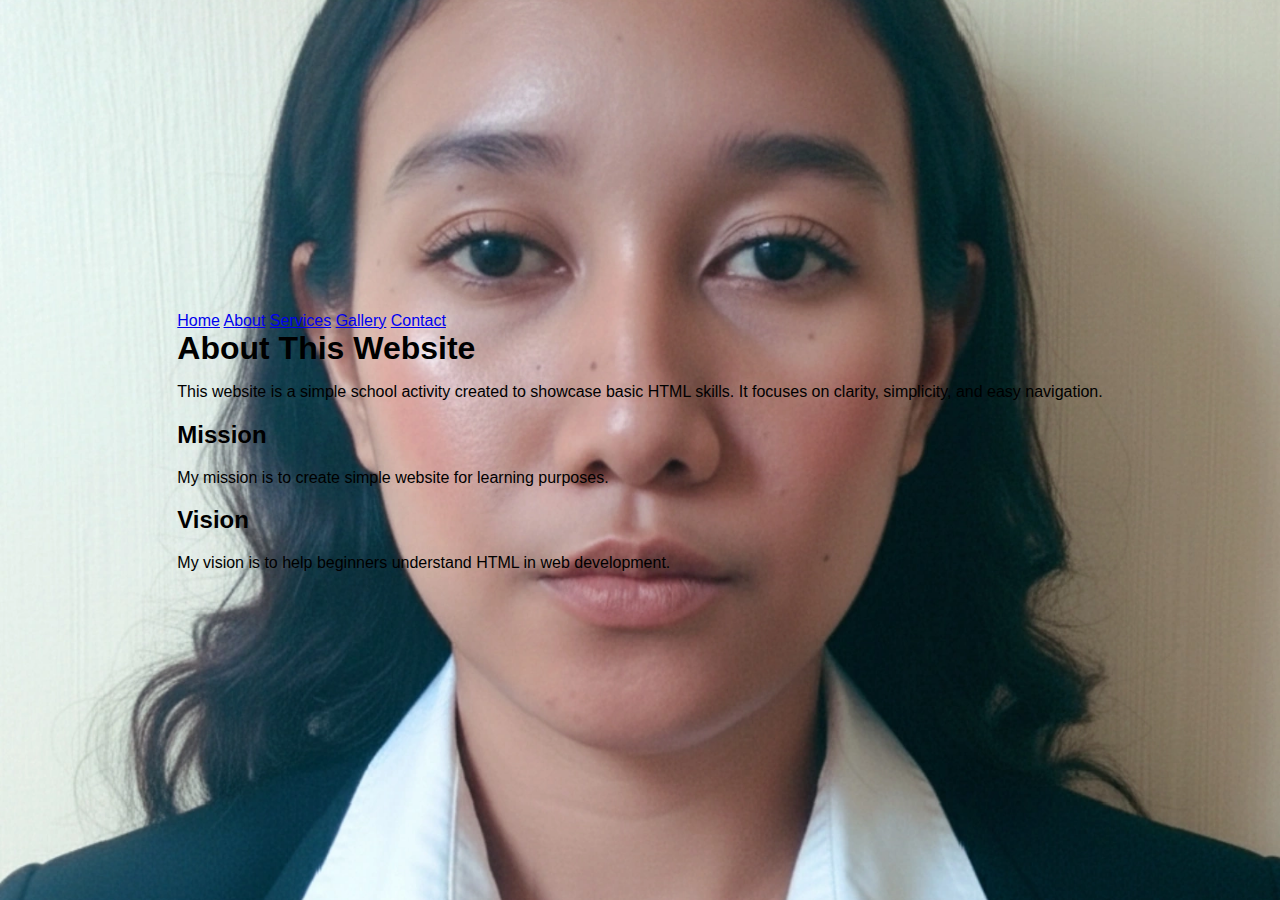
<file: about.html>
<!DOCTYPE html>
<html lang="en">
<head>
  <meta charset="UTF-8">
  <title>About - Seth's Mini Website </title>
  <link rel="stylesheet" href="styles.css">
</head>
<body>

<div class="page">

<nav>
    <a href="index.html">Home</a> 
    <a href="about.html">About</a> 
    <a href="services.html">Services</a> 
    <a href="gallery.html">Gallery</a> 
    <a href="contact.html">Contact</a>
  </nav>

  <header>
  <h1>About This Website</h1>
  </header>
  
  <section>
  <p>
    This website is a simple school activity created to showcase basic HTML skills.
    It focuses on clarity, simplicity, and easy navigation.
  </p>
  </section>
  

  <section>
  <h2>Mission</h2>
  <p>
    My mission is to create simple website for learning purposes.
  </p>
  </section>
  
<section>
  <h2>Vision</h2>
  <p>
    My vision is to help beginners understand HTML in web development.
  </p>
  </section>

  
  
  
</div>
</body>
</html>
</file>
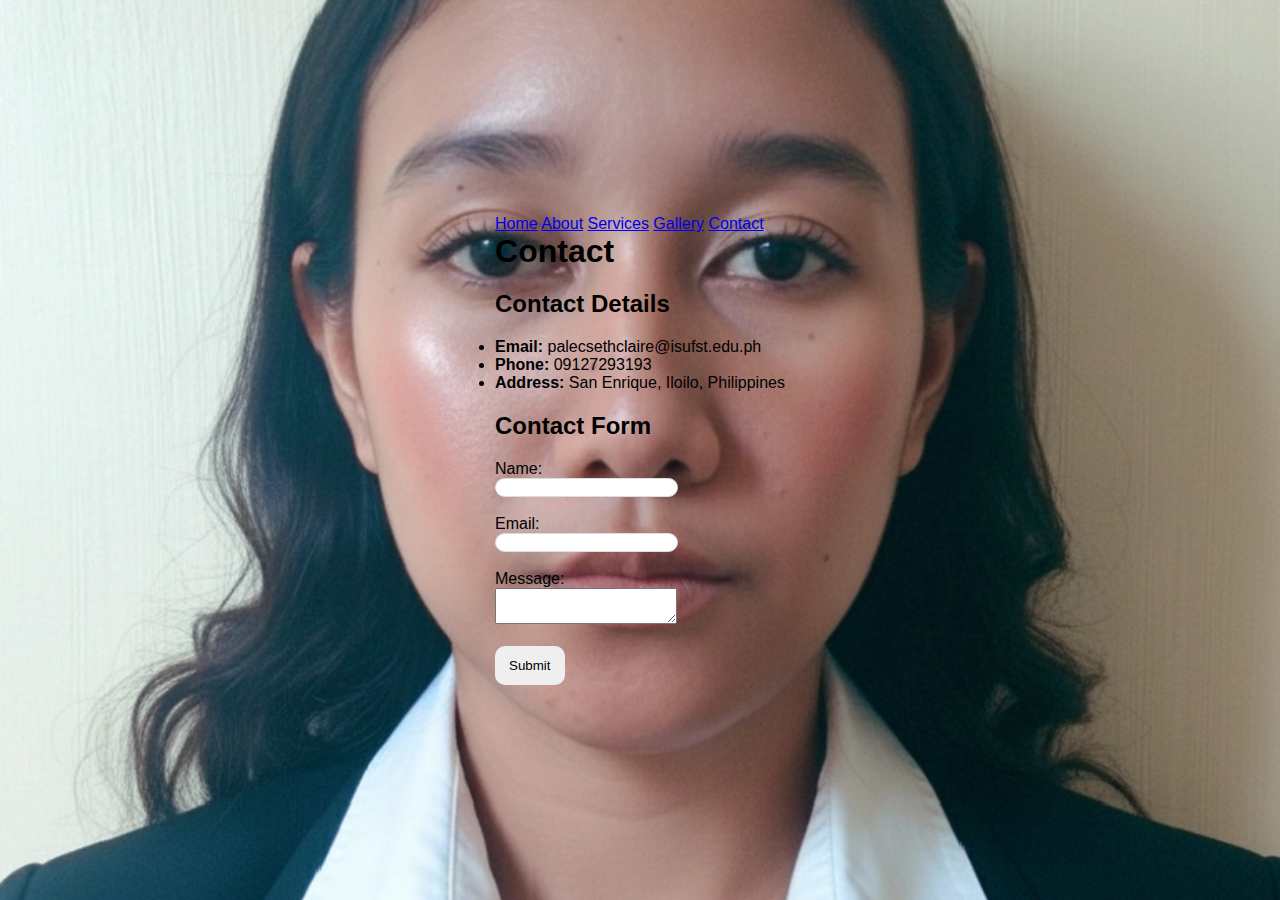
<file: contact.html>
<!DOCTYPE html>
<html lang="en">
<head>
  <meta charset="UTF-8">
  <title>Contact</title>
  <link rel="stylesheet" href="styles.css">
</head>
<body>

<div class="page">

<nav>
    <a href="index.html">Home</a> 
    <a href="about.html">About</a> 
    <a href="services.html">Services</a> 
    <a href="gallery.html">Gallery</a> 
    <a href="contact.html">Contact</a>
  </nav>
  

  <header>
  <h1>Contact </h1>
  </header>
  
  
<section>
  <h2>Contact Details</h2>
  <li><strong>Email: </strong>  palecsethclaire@isufst.edu.ph</li>
  <li><strong>Phone: </strong>  09127293193</li>
  <li><strong>Address: </strong> San Enrique, Iloilo, Philippines</li>
 </section>
 
 
 <section>
  <h2>Contact Form</h2>
  <form>
    <label>Name:</label><br>
    <input type="text"><br><br>

    <label>Email:</label><br>
    <input type="email"><br><br>

    <label>Message:</label><br>
    <textarea></textarea><br><br>

    <button type="submit">Submit</button>
  </form>
  </section>
  
  
</div>
</body>
</html>
</file>
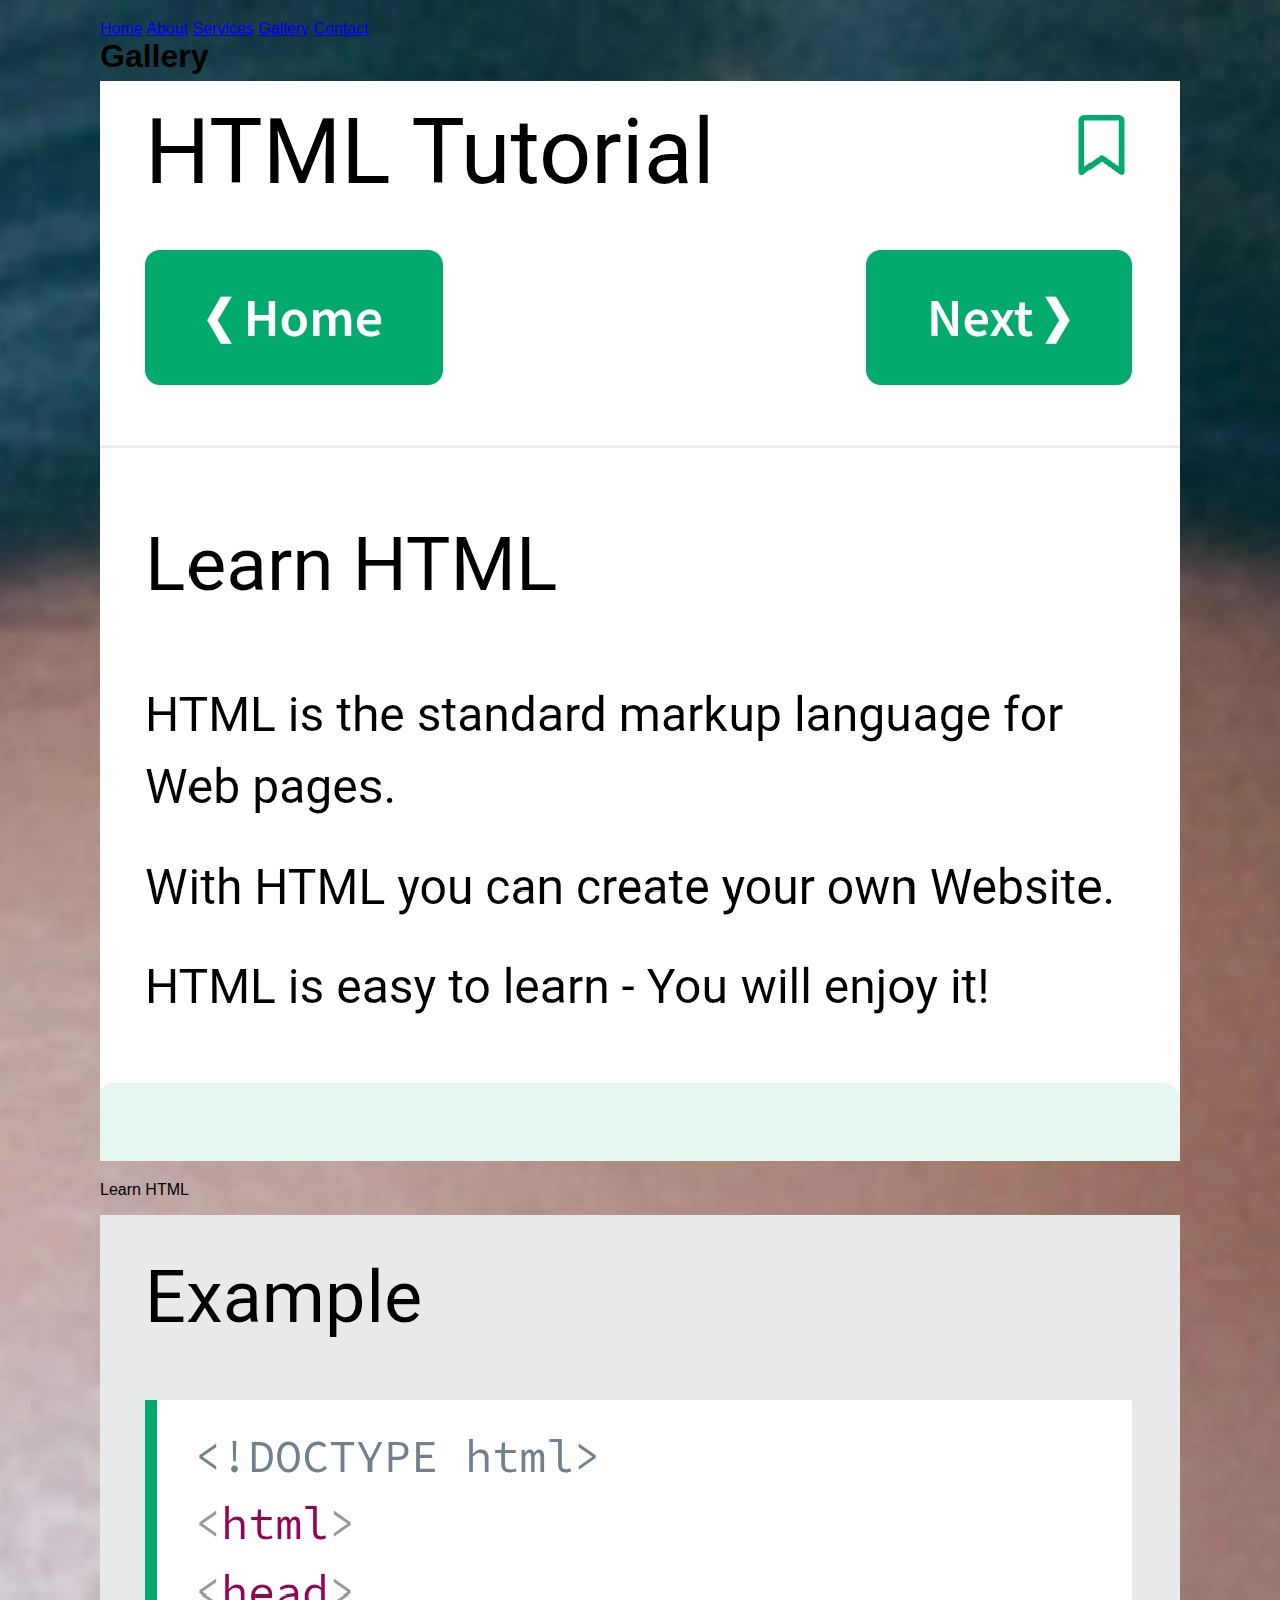
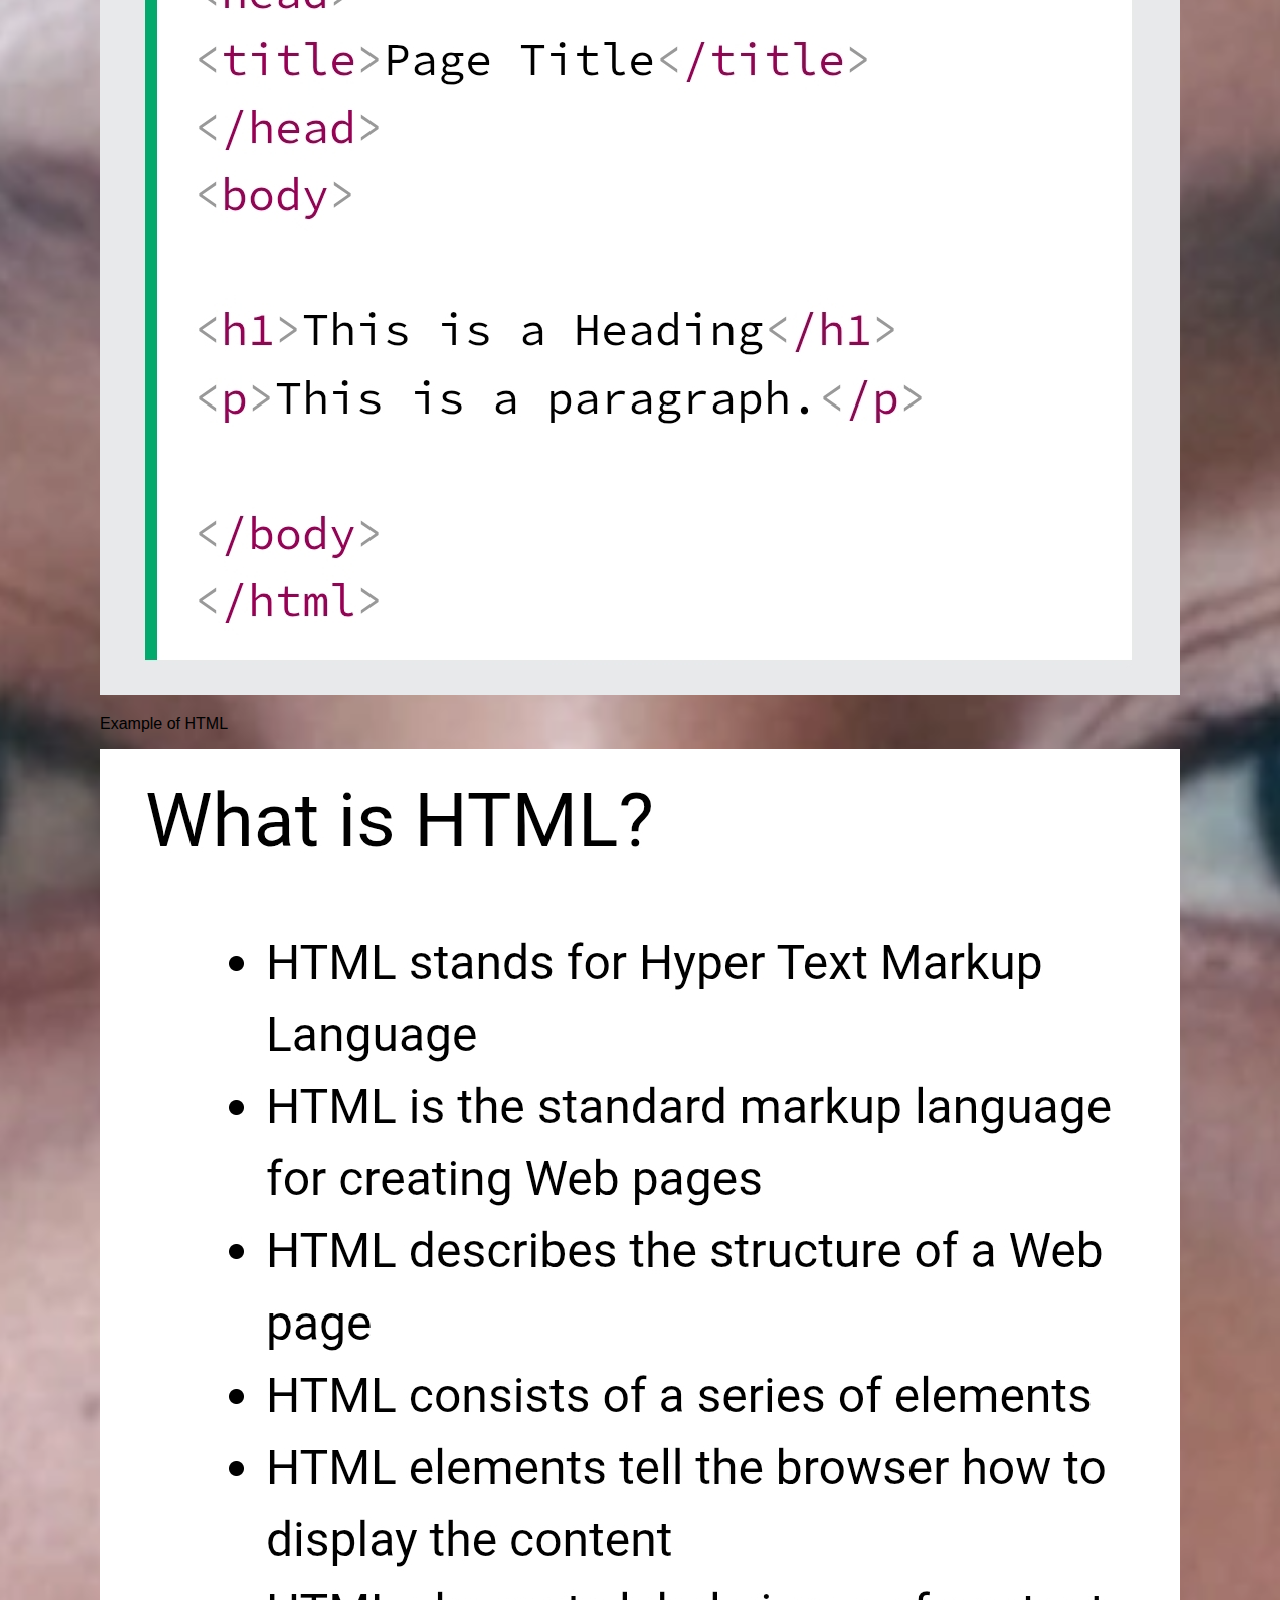
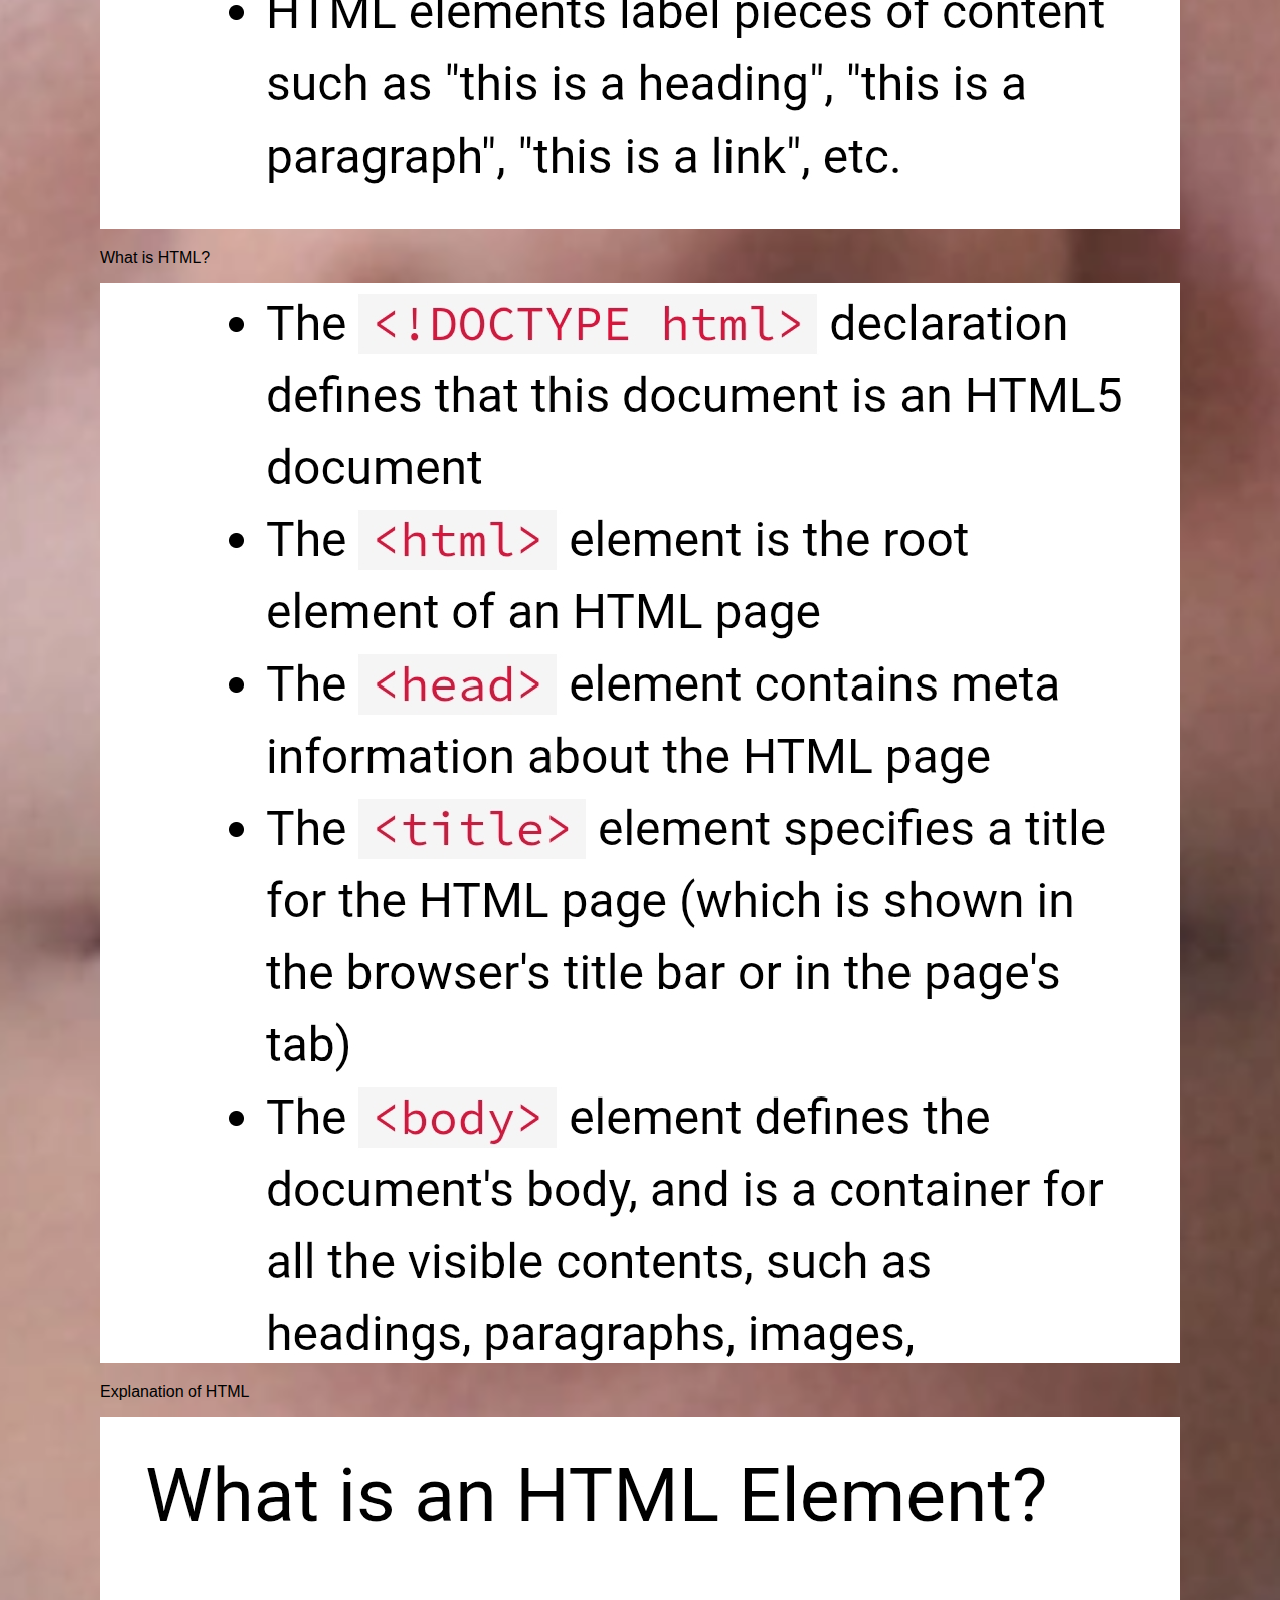
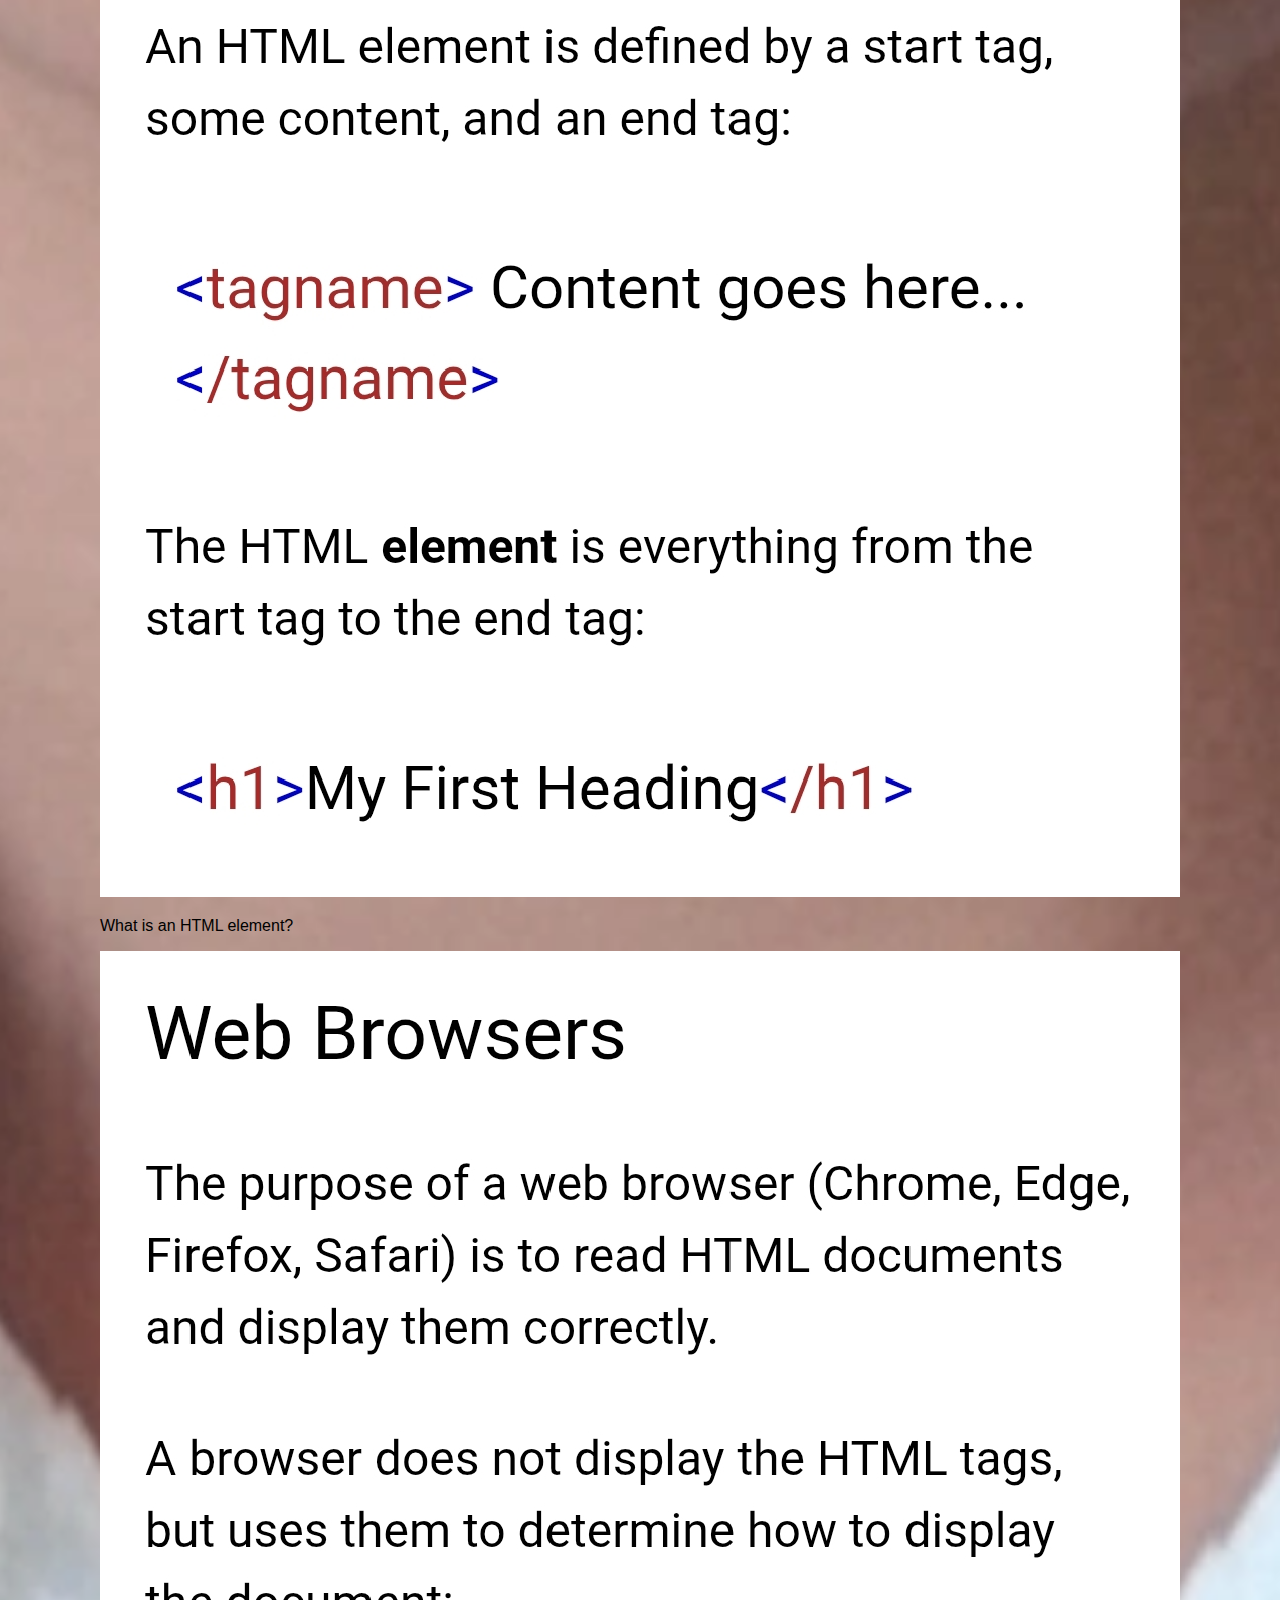
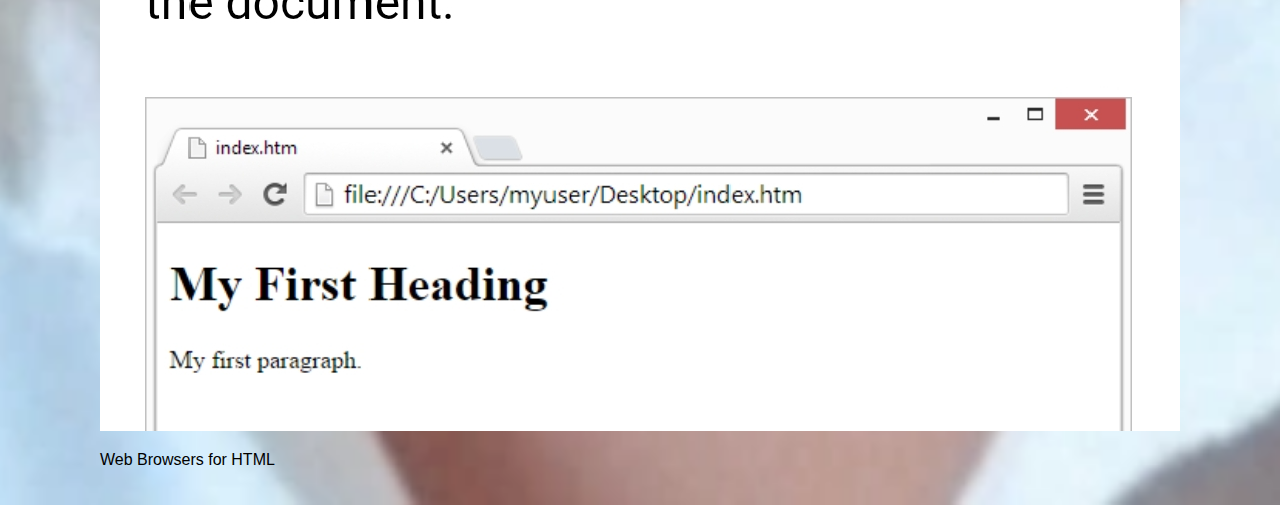
<file: gallery.html>
<!DOCTYPE html>
<html lang="en">
<head>
  <meta charset="UTF-8">
  <title>Gallery - My Simple Website</title>
  <link rel="stylesheet" href="styles.css">
</head>
<body>

<div class="page">

<nav>
    <a href="index.html">Home</a>
    <a href="about.html">About</a>
    <a href="services.html">Services</a>
    <a href="gallery.html">Gallery</a>
    <a href="contact.html">Contact</a>
  </nav>

  <header>
    <h1>Gallery</h1>
  </header>

  

  <section class="gallery">
    <div class="gallery-item">
      <img src="image1.jpg" alt="Learn HTML">
      <p>Learn HTML</p>
    </div>
    <div class="gallery-item">
      <img src="image2.jpg" alt="Example of HTML">
      <p>Example of HTML</p>
    </div>
    <div class="gallery-item">
      <img src="image3.jpg" alt="What is HTML?">
      <p>What is HTML?</p>
    </div>
    <div class="gallery-item">
      <img src="image4.jpg" alt="Explanation of HTML">
      <p>Explanation of HTML</p>
    </div>
    <div class="gallery-item">
      <img src="image5.jpg" alt="What is an HTML element?">
      <p>What is an HTML element?</p>
    </div>
    <div class="gallery-item">
      <img src="image6.jpg" alt="Web Browsers for HTML">
      <p>Web Browsers for HTML</p>
    </div>
  </section>

</div>

</body>
</html>
</file>
<file: styles.css>
* { box-sizing: border-box; }
body {
	margin: 0;
	font-family: Arial, sans-serif;
	background: #f5f6fa;
	min-height: 100vh;
	display: grid;
	place-items: center;
	padding: 20px;

	background-image: url('profile.webp'); 
	background-size: cover;      
	background-position: center; 
	background-repeat: no-repeat; 
}

.card {
	width: 100%;
	max-width: 520px;
	background: white;
	padding: 22px;
	border-radius: 14px;
	box-shadow: 0 10px 25px rgba(0, 0, 0, 0.08);
}
h1 { margin: 0 0 6px; }
.subtitle { margin: 0 0 16px; color: #555; }

.row {
	display: flex;
	gap: 10px;
	margin-bottom: 10px;
}

.row.small { justify-content: space-between; }

input {
	flex: 1;
	padding: 12x 10px;
	border: 1px solid #ddd;
	border-radius: 10px;
	outline: none;
}
button{
	padding: 12px 14px;
	border: none;
	border-radius: 10px;
	cursor: pointer;
}

#addBtn { background: #2563eb; color:white; }

.ghost { background: #eef2ff; }
.danger { background: #ef4444; color:white; }

.stats{
	display: flex;
	justify-content: space-between;
	padding: 10px 4px;
	color: #333;
	font-weight: bold;
}

.list {
	list-style: none;
	padding: 0;
	margin: 0;
}

.item {
	display: flex;
	align-items: center;
	justify-content: space-between;
	gap: 10px;
	border: 1px solid #eee;
	padding: 10px 12px;
	border-radius: 12px;
	margin-top: 10px;
}

.item.left {
	display: flex;
	align-items: center;
	gap: 10px;
}
.item.done .text {
	text-decoration: line-through;
	color: #888;
}

.smallBtn {
	padding: 8px 10 px;
	border-radius: 10px;
	background: #111827;
	color: white;
}
</file>
